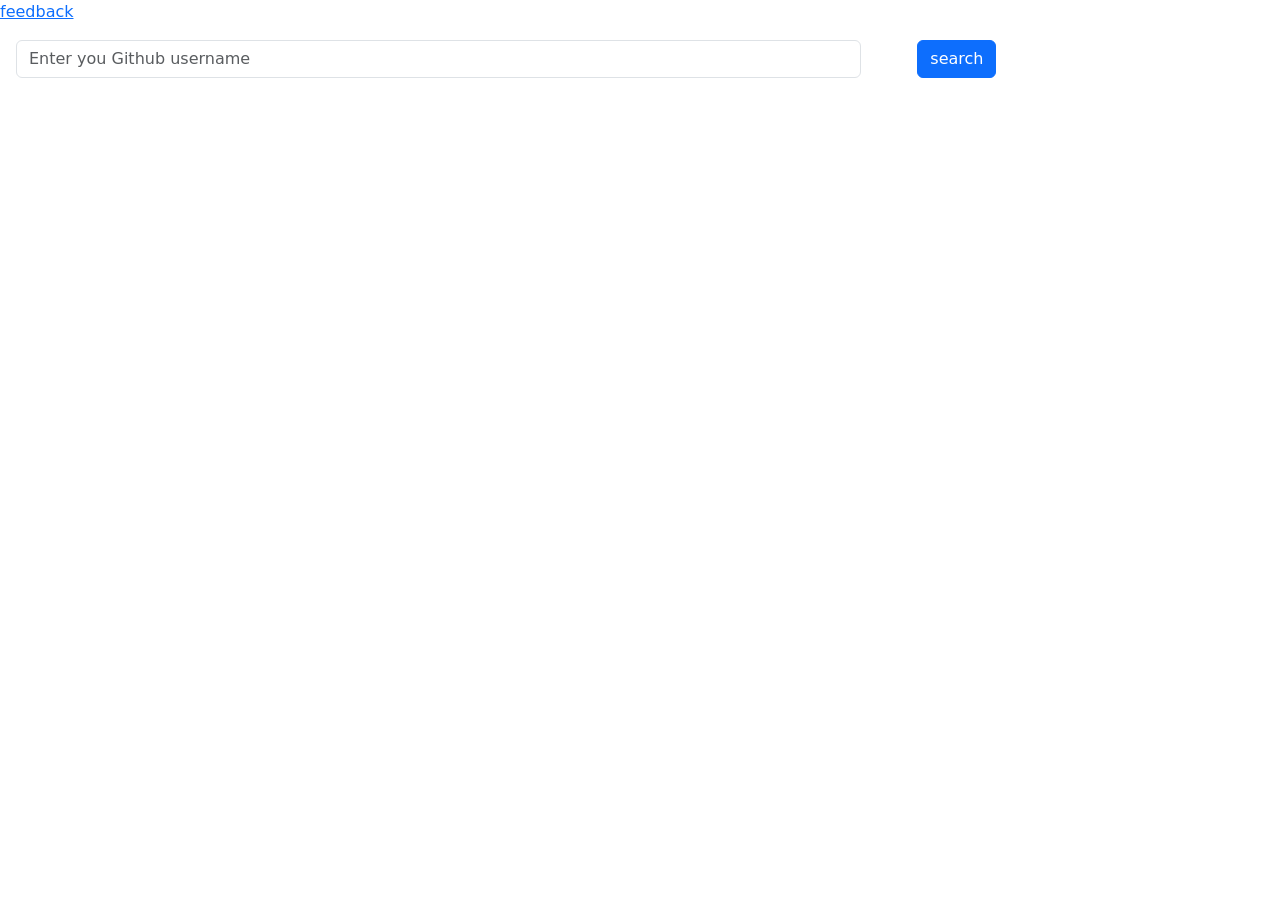
<file: index.html>
<!DOCTYPE html>
<html lang="en">
<head>
  <meta charset="UTF-8">
  <link rel="stylesheet" href="style.css">

  <meta http-equiv="X-UA-Compatible" content="IE=edge">
  <meta name="viewport" content="width=device-width, initial-scale=1.0">
  <link href="https://cdn.jsdelivr.net/npm/bootstrap@5.1.3/dist/css/bootstrap.min.css" rel="stylesheet" integrity="sha384-1BmE4kWBq78iYhFldvKuhfTAU6auU8tT94WrHftjDbrCEXSU1oBoqyl2QvZ6jIW3" crossorigin="anonymous">
  <link rel="shortcut icon" href="https://cdn-icons-png.flaticon.com/128/3237/3237472.png" type="image/x-icon">
  <title>Github user details</title>

</head>
<body>
  <a href="./feedback/index.html">feedback</a>
<form id="search-form" class="row">
  <div class="col-8 m-3">
    <input type="text" id="search-input" class="form-control" placeholder="Enter you Github username" required>
  </div>
  <div class="col-2 m-3">
    <input type="submit" value="search" class="btn btn-primary">
  </div>
</form>
  <div class="container text-center">
    <ul id="results" class="list-inline"></ul>
  </div>
    <script src="main.js"></script>
    <script src="analysis.js"></script>
</body>
</html>
</file>
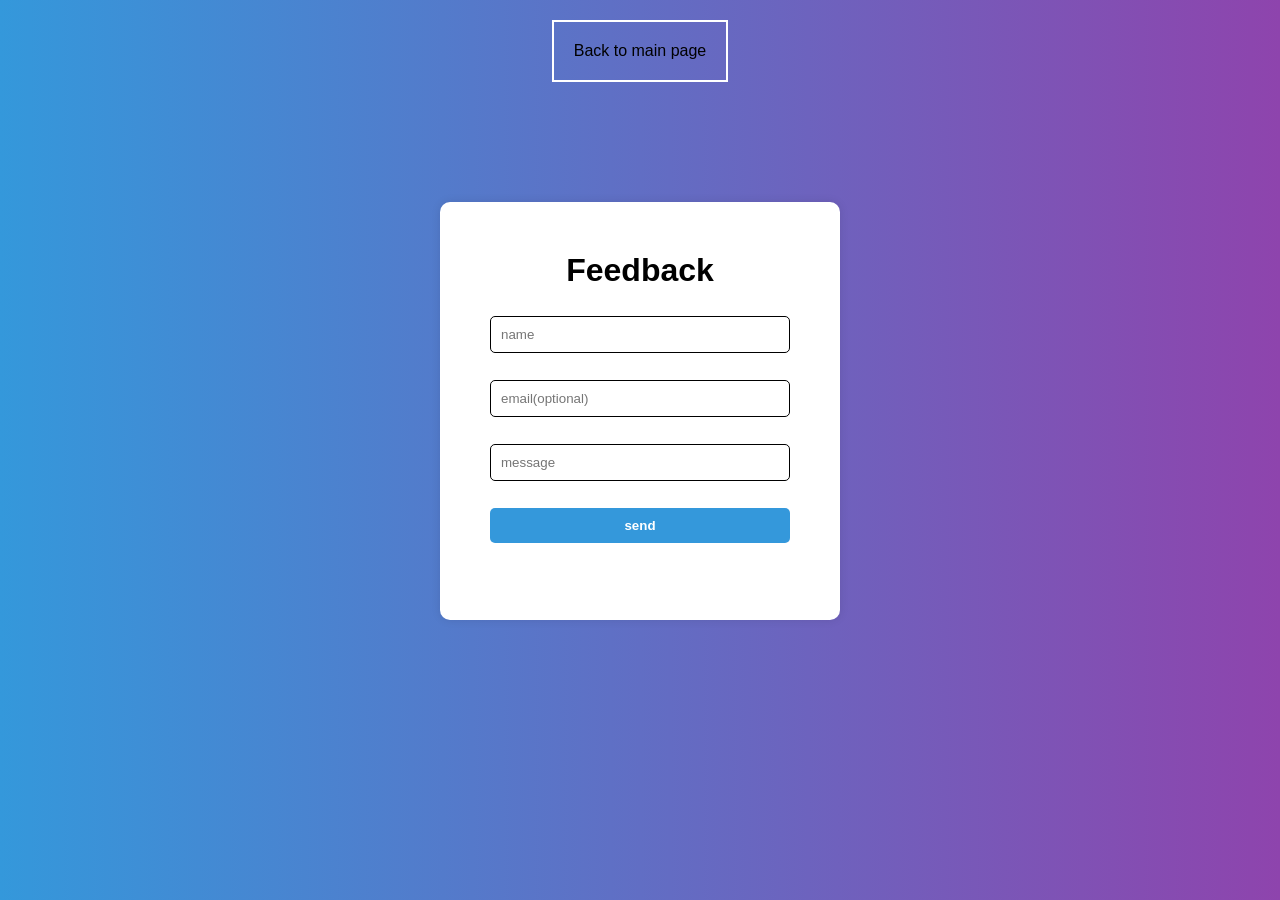
<file: feedback/index.html>
<!DOCTYPE html>
<html lang="en">
<head>
  <meta charset="UTF-8">
  <meta http-equiv="X-UA-Compatible" content="IE=edge">
  <meta name="viewport" content="width=device-width, initial-scale=1, user-scalable=no">
  <title>Anonymous feedback</title>
  <link rel="stylesheet" href="./css/styles.css">
</head>
<body>
  <a href="../index.html" id="main-page"><span id="main-page-span">Back to main page</span></a>
  <div class="container">
    <h1>Feedback</h1>
    <form id="myForm">
        <!-- <label for="message">Message:</label> -->
          <label for="username"></label>
          <input type="text" name="username" id="username" placeholder="name" required>
          <label for="email"></label>
          <input type="email" name="email" id="email" placeholder="email(optional)" >
          <label for="content"></label>
          <input type="text" name="content" id="content" placeholder="message" required>
            <p id="sent"></p>
            <p></p>
            <input type="submit" value="send" id = 'send'>
    </form>
</div>

  <script src="./js/feedback_form.js"></script>
</body>
</html>
</file>
<file: style.css>
img  {
  width: 300px;
  height: 400px;
}
</file>
<file: feedback/css/styles.css>
*{
  padding: 0;
  margin: 0;
  box-sizing: border-box;
}


body {
  background-image: linear-gradient(to right, #3498db, #8e44ad);
  font-family: Arial, sans-serif;
  height: 100vh;
}

#main-page {
  text-align: center;
  display: flex;
  justify-content: center;
  align-items: center;
  padding: 20px;
  text-shadow: #fff;
  text-decoration: none;
}

#main-page-span{
  border: 2px solid white;
  padding: 20px;
  font-size: 1rem;
  color: black;
}

h1{
  margin-bottom: 10px;
  color: black;
}

h1,h2{
  text-align: center;
}

.container {
  max-width: 400px;
  margin: 0 auto;
  padding: 50px;
  background-color: #fff;
  border-radius: 10px;
  margin-top: 100px;
  box-shadow: 0 0 10px rgba(0, 0, 0, 0.1);
}

form {
  margin-top: 20px;
}

label,
input,
textarea,
button {
  display: block;
  width: 100%;
  margin-bottom: 3vh;
}

/* button, */
input,
textarea {
  margin-top: 5px;
  padding: 10px;
  border: 1px solid black;
  border-radius: 5px;
  outline: none;
}

button, input[type="submit"] {
  margin-top: 10px;
  padding: 10px;
  background-color: #3498db;
  color: #fff;
  font-weight: bold;
  border: none;
  border-radius: 5px;
  cursor: pointer;
}

#response {
  margin-top: 20px;
  padding: 10px;
  background-color: #f0f0f0;
  border-radius: 5px;
}
</file>
